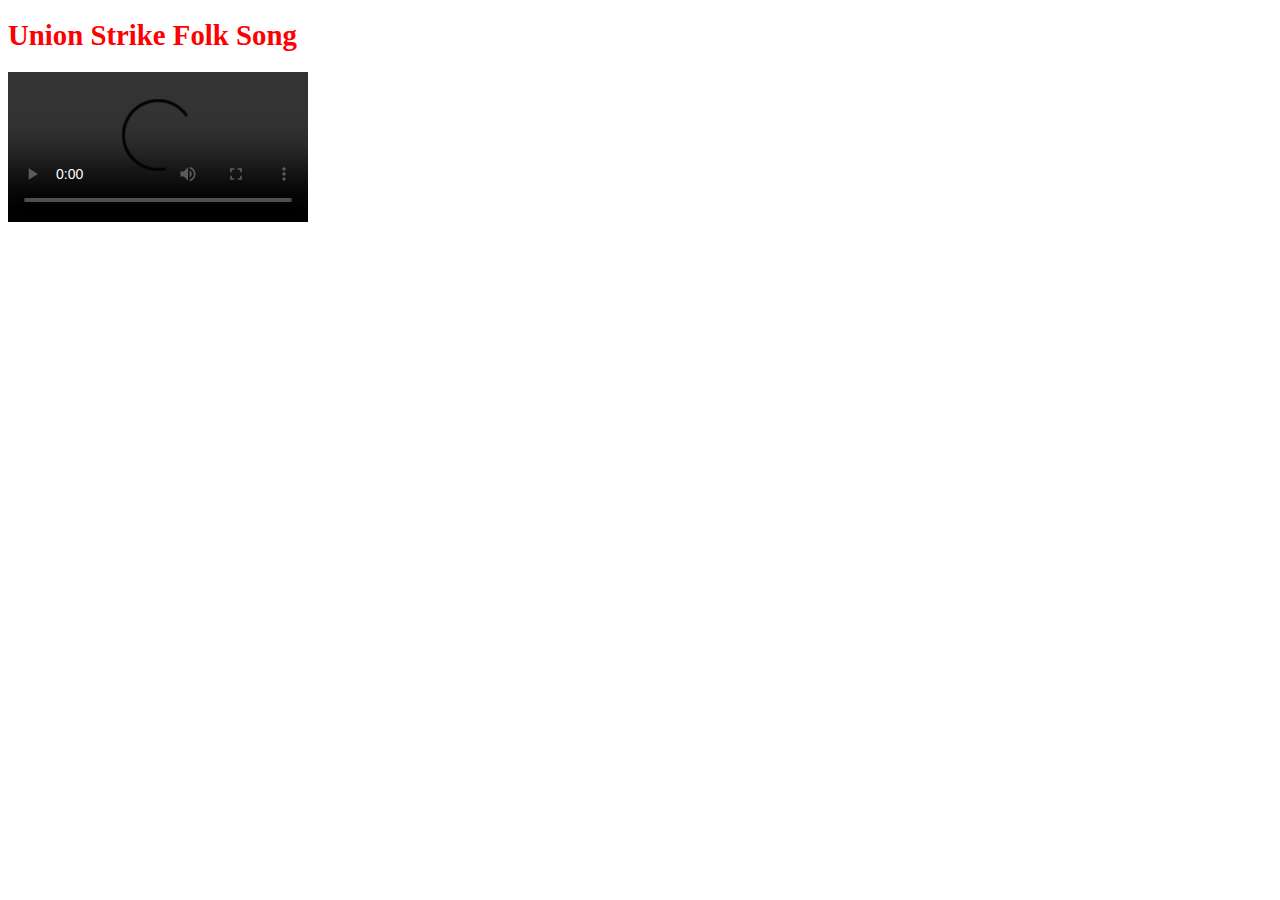
<file: butwehavethepower/index.html>
<!DOCTYPE html>
<html>
<head>
<meta charset="utf-8" />
<title>Union Strike Folk Song</title>
<link rel="stylesheet" href="style.css" type="text/css" />
</head>

<body>

<h1 id="title">Union Strike Folk Song</h1>

<video src="https://www.cs.tufts.edu/comp/120/butwehavethepower.mp4" id="butwehavethepower" controls></video>
<div id="lyrics"></div>

<script>
	// Complete this section and create a CSS file named style.css

	var video = document.getElementById("butwehavethepower");
	var lyrics = document.getElementById("lyrics");
	//lyrics = video.currentTime;
	video.addEventListener("timeupdate", function() {
		//console.log(video.currentTime);
		
		if (video.currentTime>=6.30 && video.currentTime <17) {
			lyrics.innerHTML = "<p>Come gather round, children,</p>"
			lyrics.innerHTML +=	"<p>It's high time ye learned</p>";
			lyrics.innerHTML +=	"<p>'Bout a hero named Homer</p>";
			lyrics.innerHTML +=	"<p>And a devil named Burns. </p>";
		}
		else if (video.currentTime >=17.03 && video.currentTime <38) {
			lyrics.innerHTML = "<p> We'll march 'till we drop</p>";
			lyrics.innerHTML +=	"<p>The girls and the fellas.</p>";
			lyrics.innerHTML +=	"<p>We'll fight 'till the death</p>"; 
			lyrics.innerHTML +=	"<p>Or else fold like umbrellas. </p>";
		}
		else if (video.currentTime >=38.20 && video.currentTime <52) {
			lyrics.innerHTML = "<p> So we'll march day and night</p>";
			lyrics.innerHTML +=	"<p>By the big cooling tower.</p>";
			lyrics.innerHTML +=	"<p>They have the plant</p>"; 
			lyrics.innerHTML +=	"<p>But we have the power.</p>";
		}
		else if (video.currentTime >=53.25 && video.currentTime <72) {
			lyrics.innerHTML = "<p>Now do \"Classical Gas!\"</p>";
		}
		else if (video.currentTime >=7.89 && video.currentTime <82) {
			lyrics.innerHTML = "<p> So we'll march day and night</p>";
			lyrics.innerHTML +=	"<p>By the big cooling tower.</p>";
			lyrics.innerHTML +=	"<p>They have the plant</p>";
			lyrics.innerHTML +=	"<p>But we have the power. </p>";
		}
		else if (video.currentTime >=82.20 && video.currentTime <93) {
			lyrics.innerHTML = "<p> So we'll march day and night</p>";
			lyrics.innerHTML +=	"<p>By the big cooling tower.</p>";
			lyrics.innerHTML +=	"<p>They have the plant</p>";
			lyrics.innerHTML +=	"<p>But we have the power. </p>";
		}
		else {
			lyrics.innerHTML = "";
		}
		
		
	}, false);


</script>
</body>
</html>
</file>
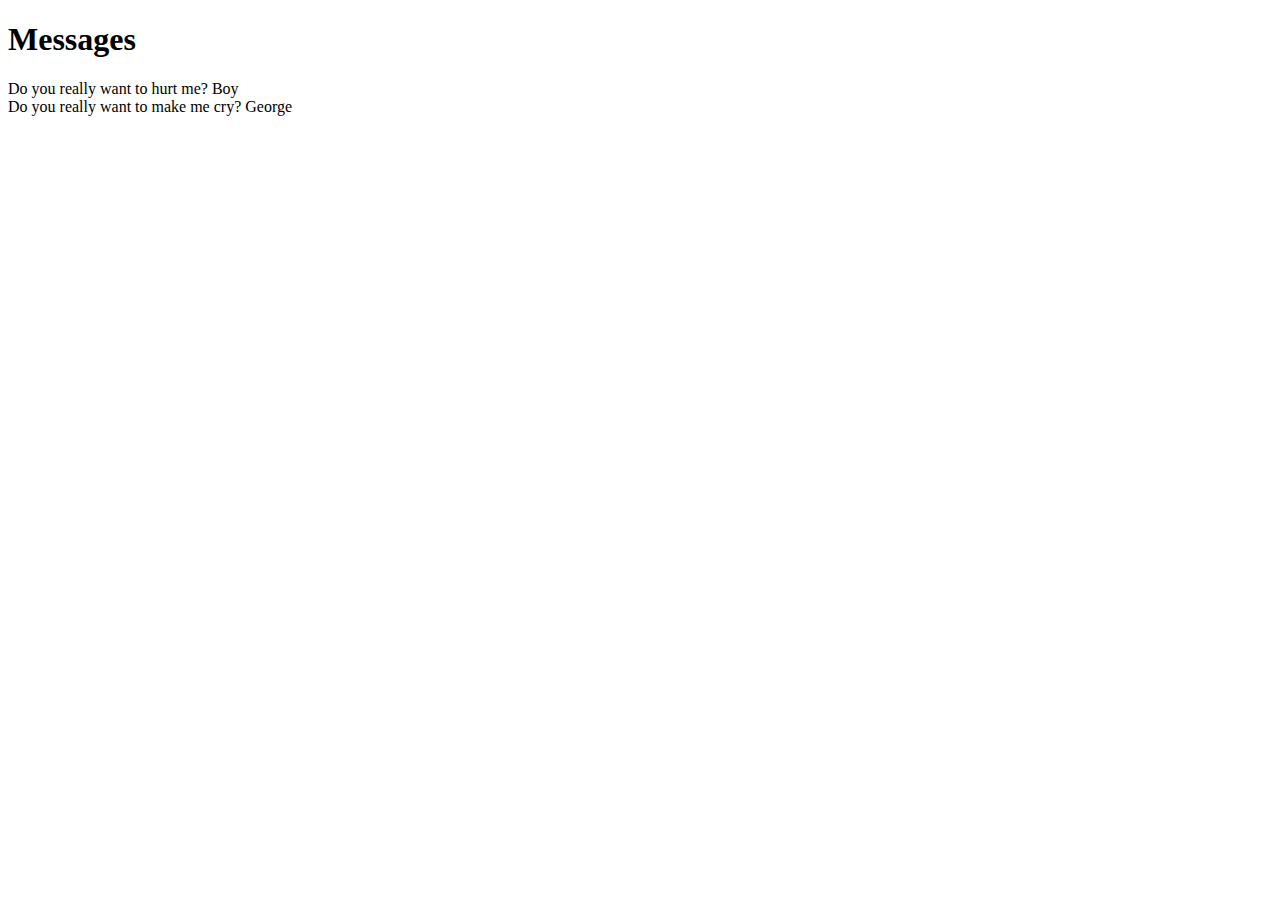
<file: messages/index.html>
<!DOCTYPE html>

<html>

<head>
  <meta charset="utf-8" />
  <title>Messages</title>
  <script>
    function loadMessages() {
      jsonData = '[{"id":1,"content":"Do you really want to hurt me?","username":"Boy"},{"id":2,"content":"Do you really want to make me cry?","username":"George"}]';
      // Your code here......
      parsedData = JSON.parse(jsonData);
      document.getElementById("messages").innerHTML=""
      for (i =0; i<2; i++) {
        idString = parsedData[i];
        document.getElementById("messages").innerHTML += idString.content + "  " + idString.username + "<br>"
      }
    }
  </script>
</head>

<body onload="loadMessages()">
  <h1>Messages</h1>
  <div id="messages"></div>
</body>

</html>
</file>
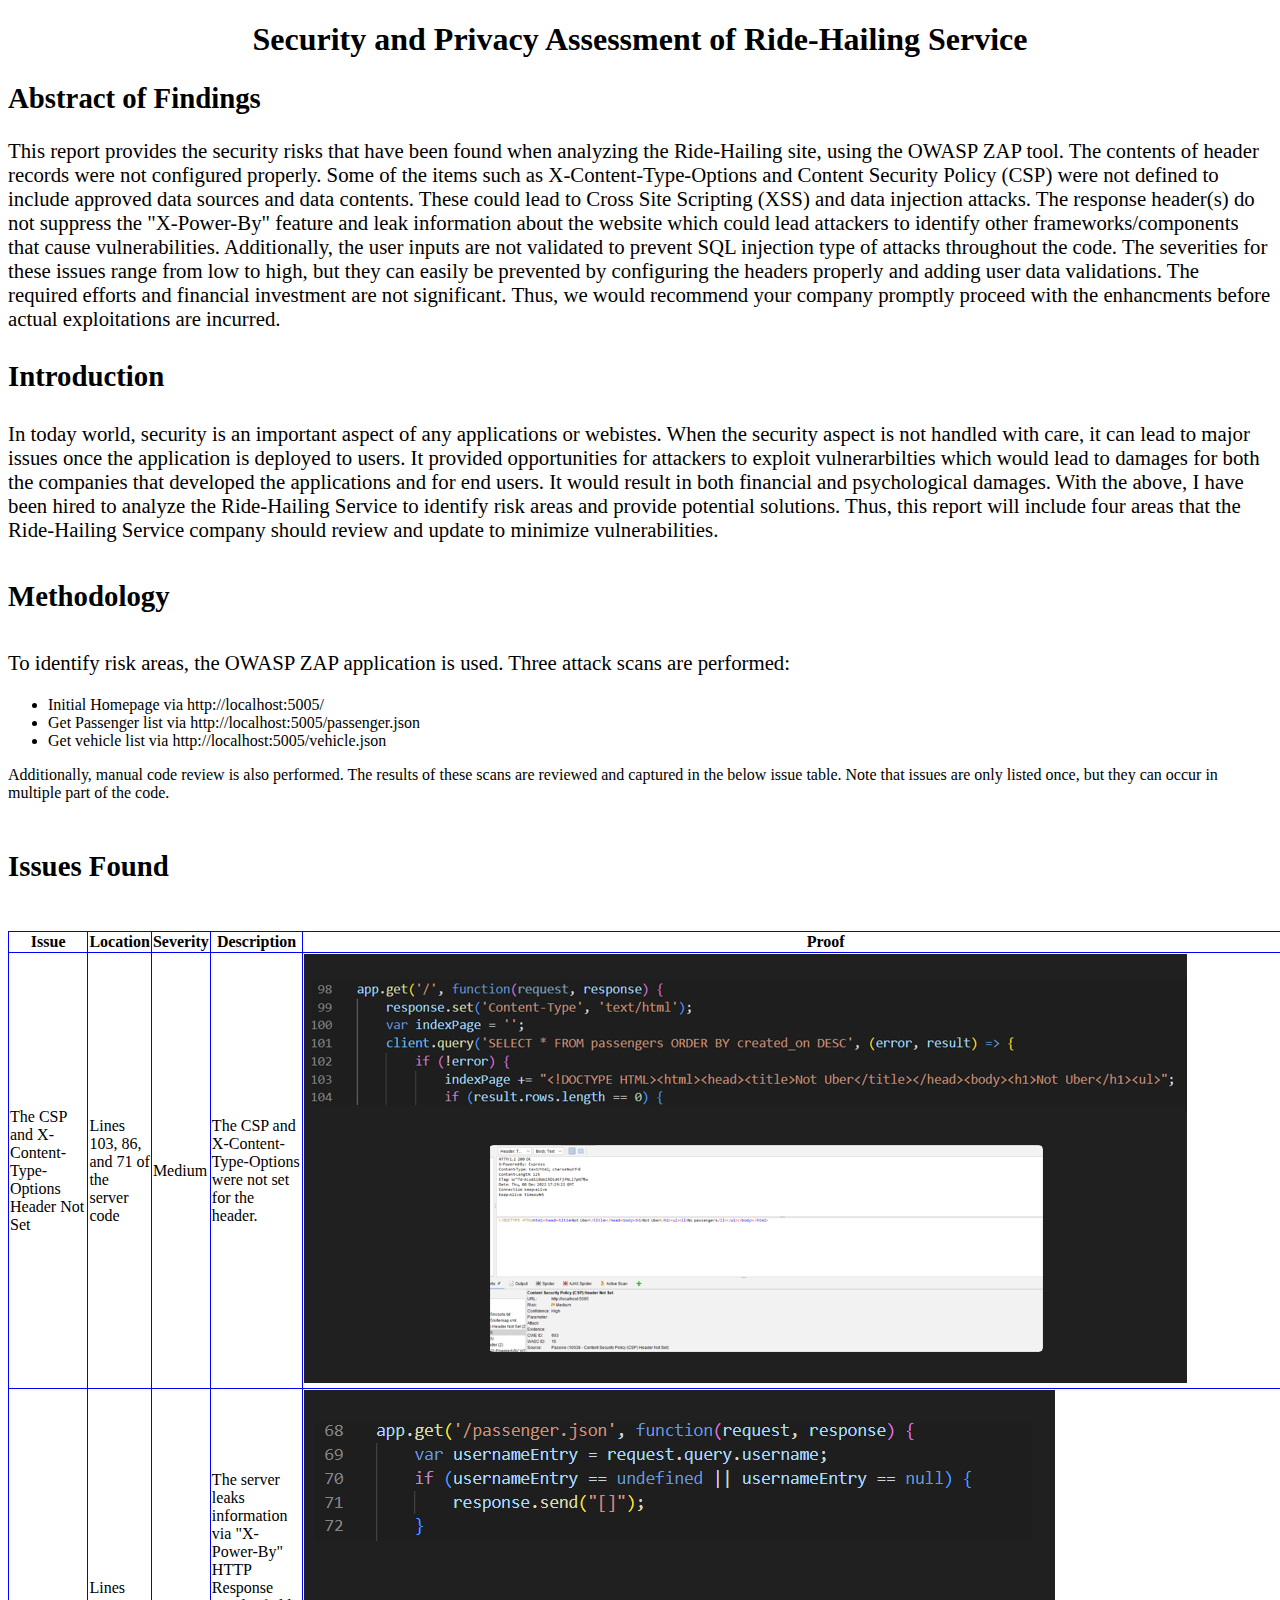
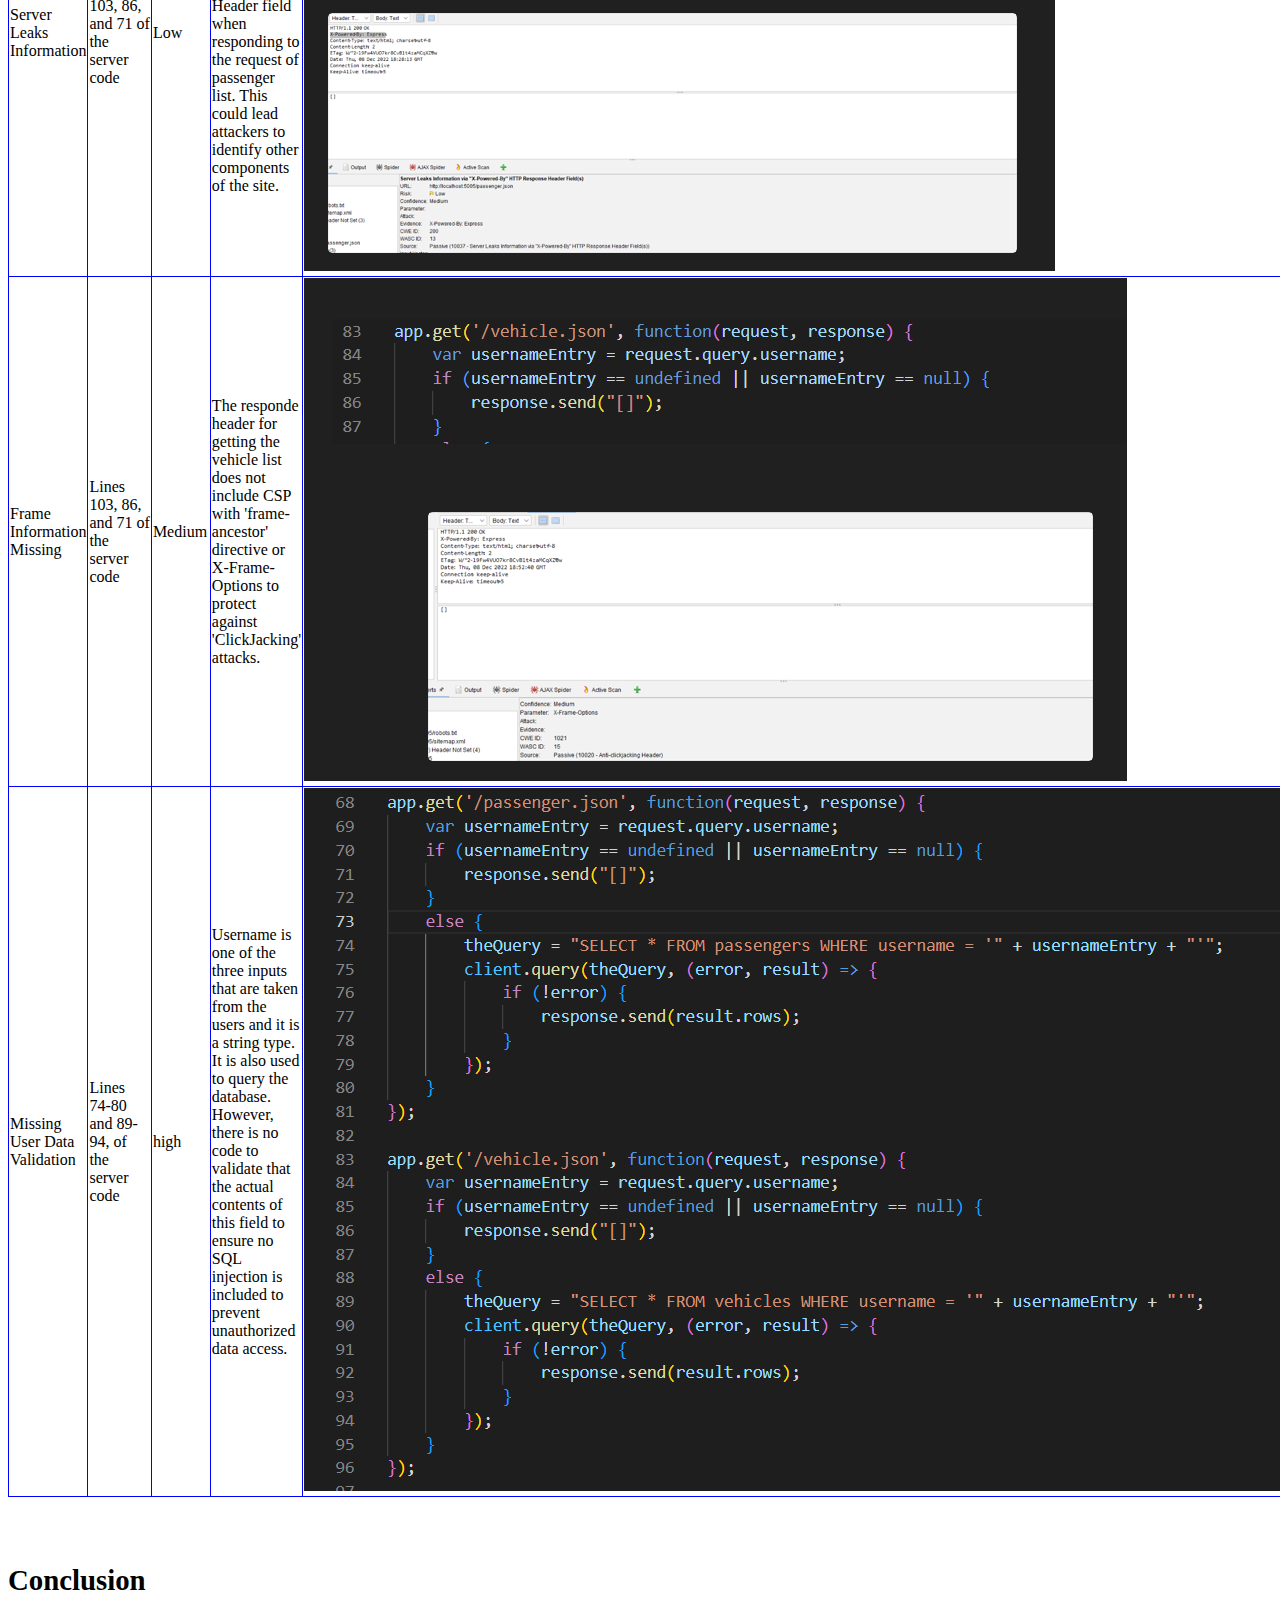
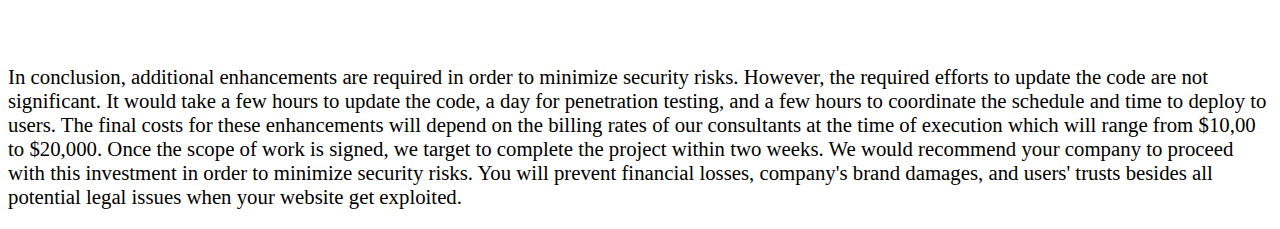
<file: security/index.html>
<!DOCTYPE html>
<html>
<head>
<meta charset="utf-8" />
<title>Security and Privacy Assessment of Ride-Hailing Service</title>
<link rel="stylesheet" href="style.css" type="text/css" />
</head>

<body>
	<h1 id="reportname">Security and Privacy Assessment of Ride-Hailing Service</h1>

	<h2 id="abstract">Abstract of Findings</h2>
		<p>This report provides the security risks that have been found when analyzing the Ride-Hailing site, using the OWASP ZAP tool.  
			The contents of header records were not configured properly. Some of the items such as X-Content-Type-Options and Content Security 
			Policy (CSP) were not defined to include approved data sources and data contents. These could lead to Cross Site Scripting (XSS) and 
			data injection attacks. The response header(s) do not suppress the "X-Power-By" feature and leak information about the website which 
			could lead attackers to identify other frameworks/components that cause vulnerabilities. Additionally, the user inputs are not validated 
			to prevent SQL injection type of attacks throughout the code. The severities for these issues range from low to high, but they can easily be prevented by
			configuring the headers properly and adding user data validations. The required efforts and financial investment are not significant.  Thus, we would
			recommend your company promptly proceed with the enhancments before actual exploitations are incurred. 
		</p>
	<h3 id="intro">Introduction</h3>
		<p>In today world, security is an important aspect of any applications or webistes.  When the security aspect is not handled with care,
			it can lead to major issues once the application is deployed to users.  It provided opportunities for attackers to exploit vulnerarbilties
			which would lead to damages for both the companies that developed the applications and for end users.  It would result in both financial
			and psychological damages.  

			With the above, I have been hired to analyze the Ride-Hailing Service to identify risk areas and provide potential solutions.  Thus,
			this report will include four areas that the Ride-Hailing Service company should review and update to minimize vulnerabilities.
		</p>
	<h4 id="method">Methodology</h4>
		<p>To identify risk areas, the OWASP ZAP application is used.  Three attack scans are performed:
			<ul class="attacks">
				<li>Initial Homepage via http://localhost:5005/</li>
				<li>Get Passenger list via http://localhost:5005/passenger.json </li>
				<li>Get vehicle list via http://localhost:5005/vehicle.json</li>
			</ul>
			Additionally, manual code review is also performed. The	results of these scans are reviewed and captured in the below issue table.  
			Note that issues are only listed once, but they can occur in multiple part
			of the code.

		</p>
	<h5 id="issues">Issues Found</h5>
		<table id="tblissues">
			<tr>
			  <th id="issue">Issue</th>
			  <th id="loc">Location</th>
			  <th id="sev">Severity</th>
			  <th id="desc">Description</th>
			  <th id="proof">Proof</th>
			  <th id="res">Resolution</th>
			</tr>
			<tr>
			  	<td>The CSP and X-Content-Type-Options Header Not Set</td>
			  	<td>Lines 103, 86, and 71 of the server code</td>
			  	<td>Medium</td>
			  	<td>The CSP and X-Content-Type-Options were not set for the header.</td>
			  	<td><img src="Issue1.png"></td>
				<td>The code should be configured to set the CSP and X-Content-Type-Options.</td>
			</tr>
			<tr>
				<td>Server Leaks Information</td>
				<td>Lines 103, 86, and 71 of the server code</td>
				<td>Low</td>
				<td>The server leaks information via "X-Power-By" HTTP Response Header field when responding to the request of passenger list.  
					This could lead attackers to identify other components of the site.</td>
				<td><img src="Issue2.png"></td>
			  <td>The "X-Power-By" should be suppressed instead of leaving as defaulted.</td>
		  	</tr>
			<tr>
				<td>Frame Information Missing</td>
				<td>Lines 103, 86, and 71 of the server code</td>
				<td>Medium</td>
				<td>The responde header for getting the vehicle list does not include CSP with 'frame-ancestor' directive or X-Frame-Options to
					protect against 'ClickJacking' attacks.</td>
				<td><img src="Issue3.png"></td>
			  <td>Either the the CSP and/or the X-Frame-Options should be configured when sending a response header.</td>
		  	</tr>
			  <tr>
				<td>Missing User Data Validation</td>
				<td>Lines 74-80 and 89-94,  of the server code</td>
				<td>high</td>
				<td>Username is one of the three inputs that are taken from the users and it is a string type.  It is also used to query the database.  However,
					there is no code to validate that the actual contents of this field to ensure no SQL injection is included to prevent unauthorized data access.</td>
				<td><img src="Issue4.png"></td>
			  <td>Add code to validate the username's contents</td>
		  	</tr>
		</table>
	<h6 id="conclusion">Conclusion</h6>
		<p>In conclusion, additional enhancements are required in order to minimize security risks. However, the required efforts to update the code are not significant.
			It would take a few hours to update the code, a day for penetration testing, and a few hours to coordinate the schedule and time to deploy to users. The final
			costs for these enhancements will depend on the billing rates of our consultants at the time of execution which will range from $10,00 to $20,000.  Once the
			scope of work is signed, we target to complete the project within two weeks.  We would recommend your company to proceed with this investment in order to
			minimize security risks.  You will prevent financial losses, company's brand damages, and users' trusts besides all potential legal issues when your website
			get exploited.
		</p>

</body>
</html>
</file>
<file: butwehavethepower/style.css>
.video {
	width: 500;
	height: 400;

}
h1 {
	color: red;
	  font-size: 1.8em;
	  font-weight: bolder; 
  
  }

p {
	color: red;
	  font-size: 1.3em;
	  font-weight: normal; 
	  justify-content: center;
  
  }
</file>
<file: security/style.css>
h1 {
	color: black;
	  font-size: 2.0em;
	  font-weight: bolder; 
	  text-align: center;
  }

h2, h3, h4, h5, h6 {
	color: black;
	  font-size: 1.8em;
	  font-weight: bolder; 
  
  }

p {
	color:black;
	  font-size: 1.3em;
	  font-weight: normal; 
	  justify-content: center;
  
  }

table, th, td {
	border: 1px solid black;
	border-collapse: collapse;
	border-color: blue;
}

#loc{width: 20%;}
#sev{width: 5%}
#desc{width: 25%}
#proof{width: 25%}
#res{width: 25%}
</file>
